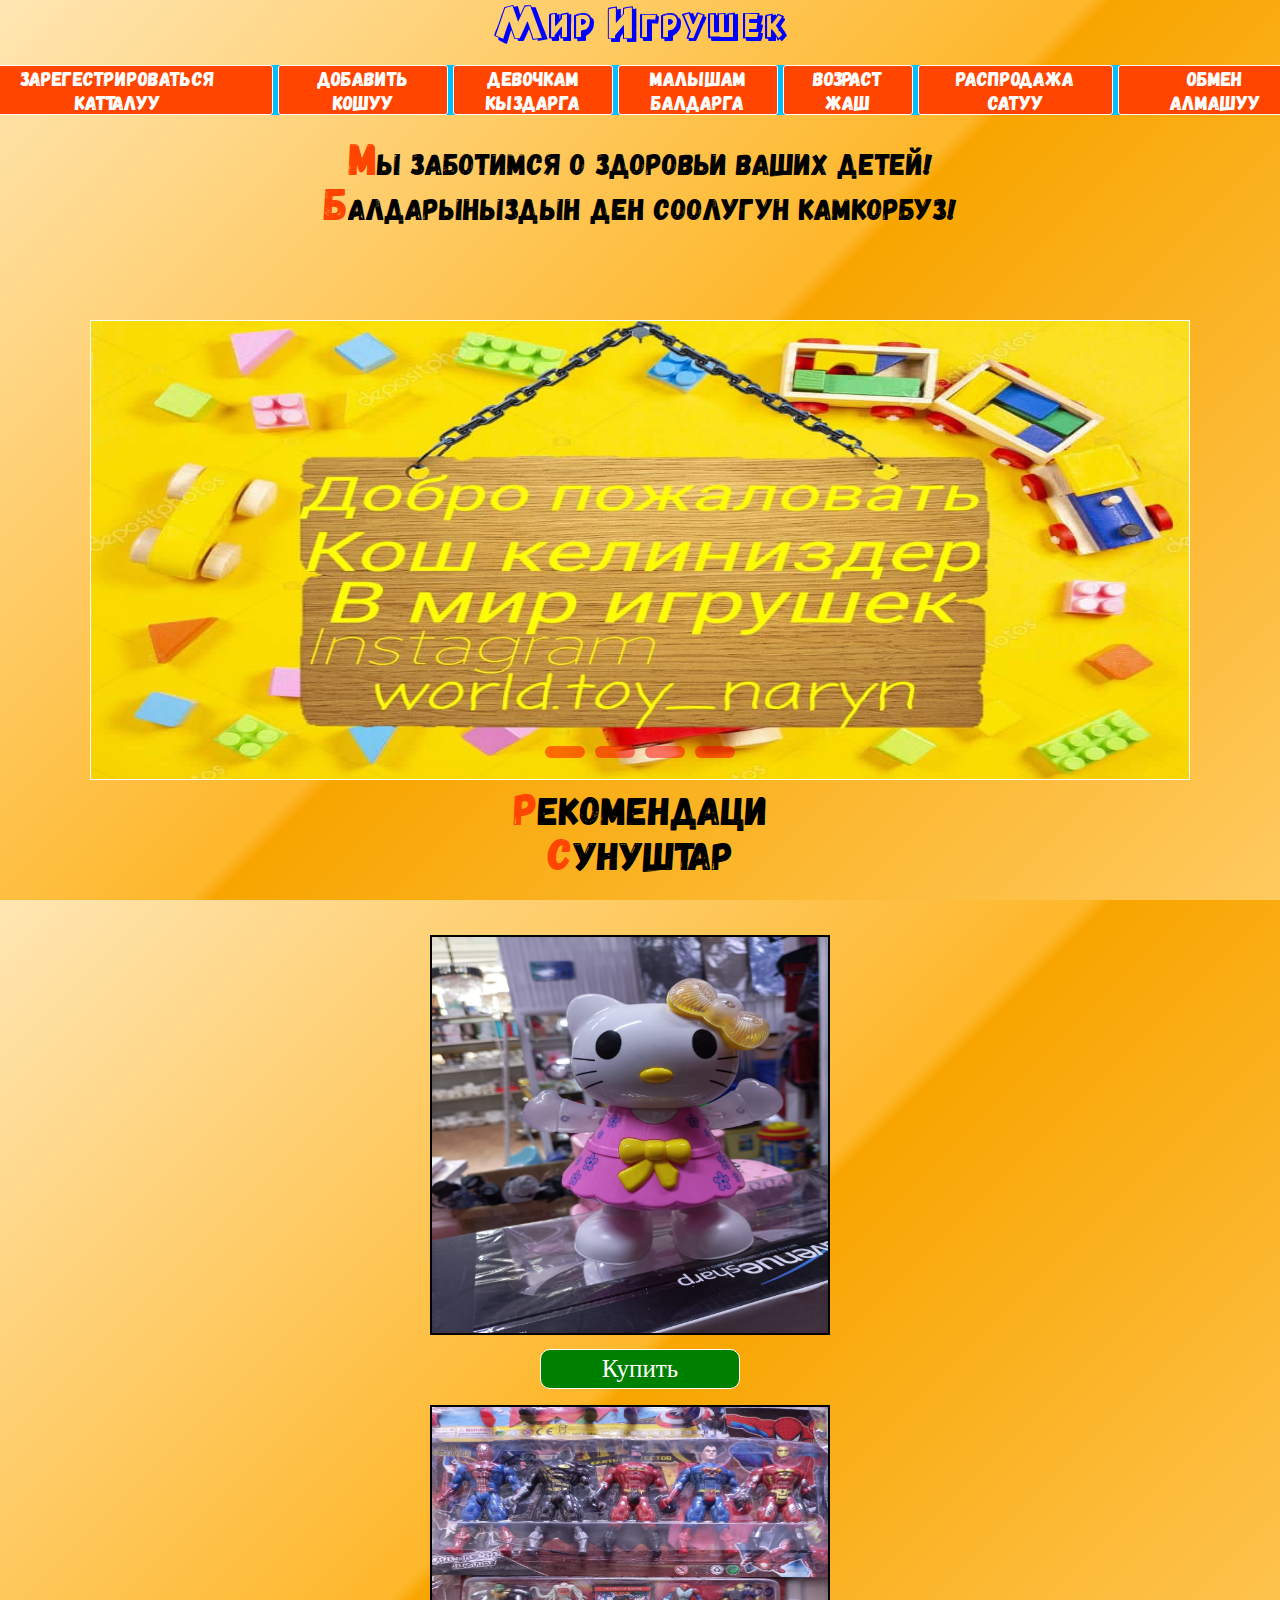
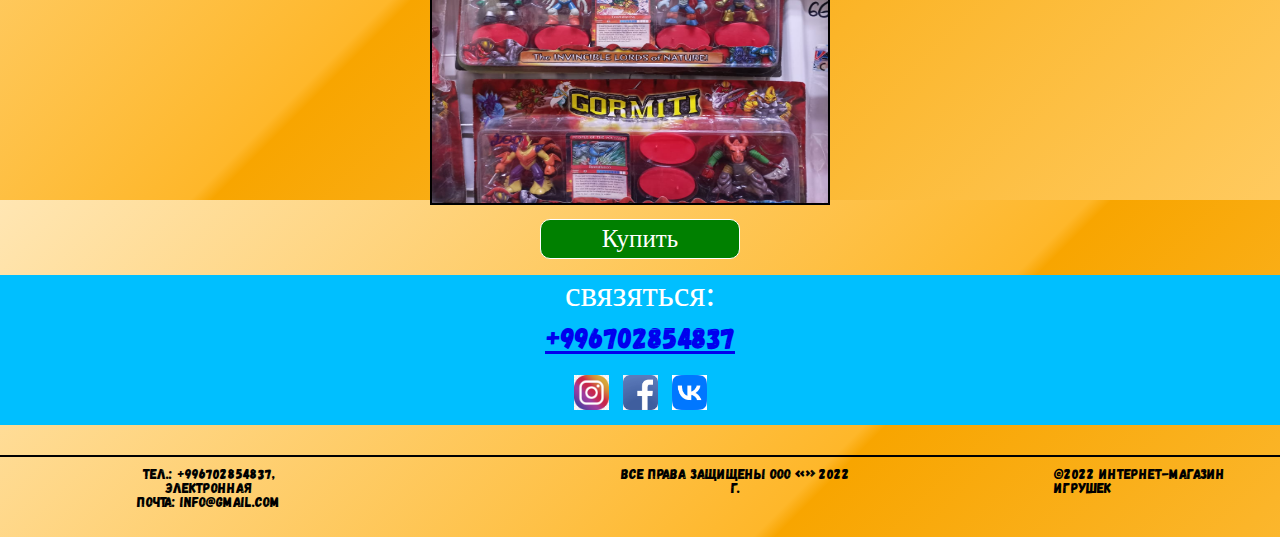
<file: index.html>
<!DOCTYPE html>
<html lang="en">
<head>
    <meta charset="UTF-8">
    <link rel="stylesheet" href="css/style.css">
    <link rel="stylesheet" href="fonts/font.css ">
    <meta http-equiv="X-UA-Compatible" content="IE=edge">
    <meta name="viewport" content="width=device-width, initial-scale=1.0">
    <title>online</title>
</head>
<body>
    <header class="text_title"><h1>Мир Игрушек</h1></header>
    <div class="block">
        <div class="box"><a href="form.html"><button>зарегестрироваться <br> катталуу</button></a></div>
        <div class="box_1"><a href="index2.html"><button> добавить <br> кошуу</button></a></div>
        <div class="box_2"><a href="index6.html"><button>Девочкам <br> кыздарга</button></a></div>
        <div class="box_3"><a href="404.html"><button>Малышам <br> балдарга</button></a></div>
        <div class="box_4"><a href="index3.html"><button>Возраст <br> жаш</button></a></div>
        <div class="box_5"><a href="index5.html"><button>Распродажа <br> Сатуу</button></a></div>
        <div class="box_5"><a href="404.html"><button>Обмен <br> алмашуу</button></a></div>
    </div>
    <div class="block_2">
        <h2>МЫ заботимся о здоровьи ваших детей!</h2>
        <h2>Балдарыныздын Ден Соолугун Камкорбуз!</h2>
    </div>
    <div class="container midle">
        <div class="slider">
          <input type="radio" name="r" id="r1" checked>
          <input type="radio" name="r" id="r2">
          <input type="radio" name="r" id="r3">
          <input type="radio" name="r" id="r4">
    
          <div class="slide s1"><img src="img/world.jpeg" alt=""></div>
          <div class="slide"><img src="img/21.jpg.jpeg" alt=""></div>
          <div class="slide"><img src="img/19.jpg.jpeg" alt=""></div>
          <div class="slide"><img src="img/13.jpg.jpeg" alt=""></div>
        </div>
        <div class="navigation">
         <label for="r1" class="bar"></label>
         <label for="r2" class="bar"></label>
         <label for="r3" class="bar"></label>
         <label for="r4" class="bar"></label>
        </div>
      </div>
      <div class="text_rec">
          <h2>Рекомендаци</h2>
          <h2>Сунуштар</h2>
      </div>
    <div class="img_block">
        <img src="img/23.jpg.jpeg" alt="">
    </div>
    <div class="button_b">
        <button>Купить</button>
    </div>
    <div class="img_box">
        <img src="img/17.jpg.jpeg" alt="">
    </div>
    <div class="button_c">
        <button>Купить</button>
    </div>
    <div class="block_end">
        <div class="text__comunik">
            <h3>связяться:</h3>
        </div>
        <div class="tel">
            <a class="phone" href="tel:88007003470">+996702854837</a>
        </div>
        <a href="https://instagram.com/world.toy_naryn?utm_medium=copy_link" target="_blank" rel="nofollow">
            <img class="sprite-inst" src="img/png-transparent-instagram-logo-icon-thumbnail.png" alt="">
        </a>
        <a href="https://www.facebook.com/profile.php?id=100043668728613" target="_blank" rel="nofollow">
            <img class="sprite-fec" src="img/png-transparent-computer-icons-facebook-like-button-facebook-blue-trademark-logo.png" alt="">
        </a>
        <a href="" target="_blank" rel="nofollow">
            <img class="sprite-wk" src="img/Без названия.png" alt="">
        </a>
    </div>
    <div class="block_line">
    </div>
    <div class="block_end_m">
    <div class="end">
        <p>Тел.: +996702854837, электронная<br> почта: info@gmail.com</p>
    </div>
    <div class="end_2">
        <p>Все права защищены ООО «» 2022 г.</p>
    </div>
    <div class="end_3">
        <p>©2022 Интернет-магазин игрушек </p>
    </div>
    </div>
    
    <br><br>
</body>
</html>
</file>
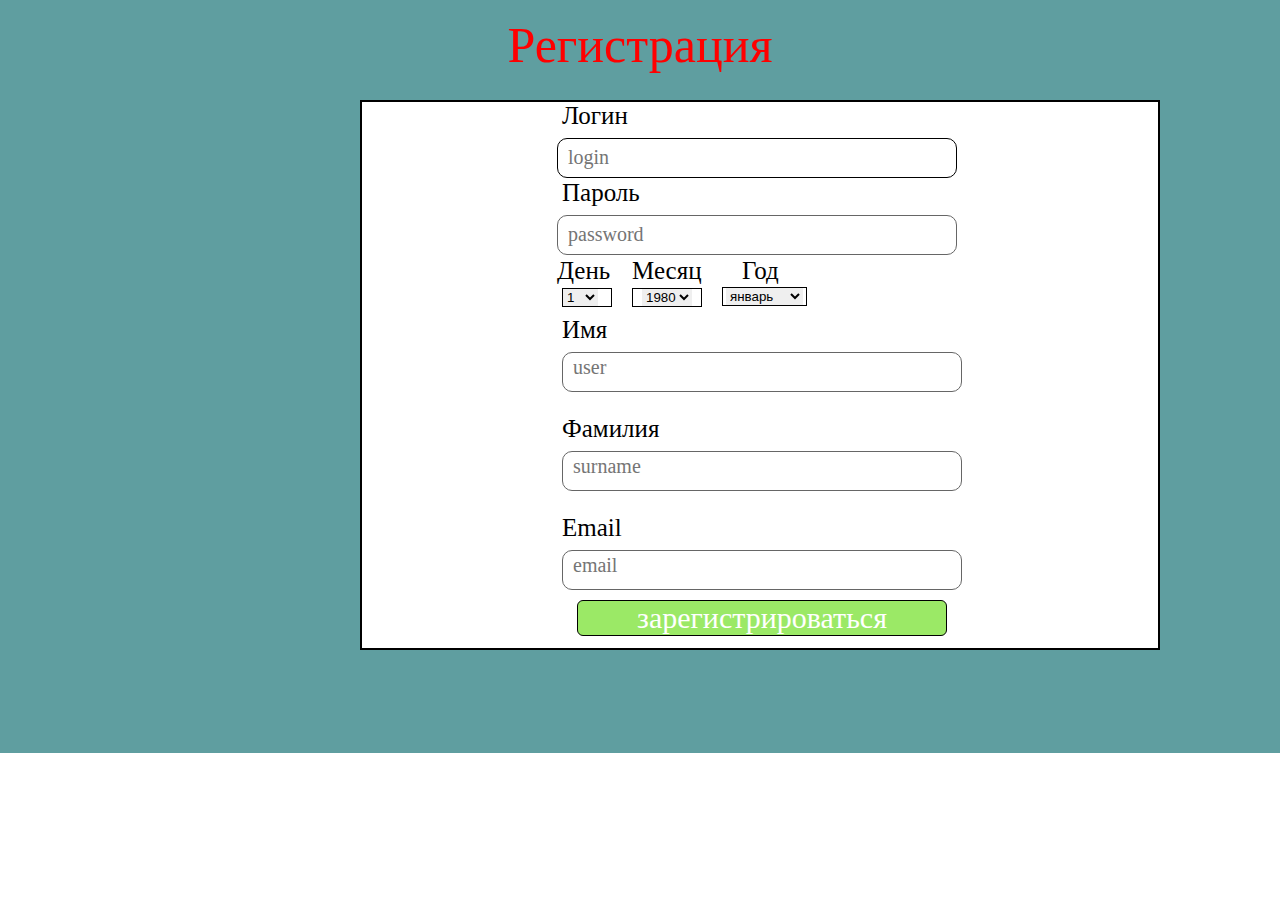
<file: form.html>
<!DOCTYPE html>
<html lang="en">
<head>
    <meta charset="UTF-8">
    <link rel="stylesheet" href="css/style.form.css">
    <meta http-equiv="X-UA-Compatible" content="IE=edge">
    <meta name="viewport" content="width=device-width, initial-scale=1.0">
    <title>Document</title>
</head>
<body>
    <div class="container">
    <div class="block_title">
        <h1>Регистрация</h1>
    </div>
    <form class="form" action="index.html" method="post" enctype="multipart/form-data">
        <p class="p_2">Логин </p>
         <div class="inpt"><input placeholder="login" type="text" name="username" value=""></div>
         <p class="p_1">Пароль</p>
         <div class="inpt_2"><input placeholder="password" type="password" name="password" value=""></div>
         <p class="p_3">День</p>
         <p class="p_4">Месяц</p>
         <p class="p_5">Год</p>
         <div class="data_pt">
                <select name="day">
                    <option value="1">1</option>
                    <option value="2">2</option>
                    <option value="3">3</option>
                    <option value="4">4</option>
                    <option value="5">5</option>
                    <option value="6">6</option>
                    <option value="7">7</option>
                    <option value="8">8</option>
                    <option value="9">9</option>
                    <option value="10">10</option>
                    <option value="11">11</option>
                    <option value="12">12</option>
                    <option value="13">13</option>
                    <option value="14">14</option>
                    <option value="15">15</option>
                    <option value="16">16</option>
                    <option value="17">17</option>
                    <option value="18">18</option>
                    <option value="19">19</option>
                    <option value="20">20</option>
                    <option value="21">21</option>
                    <option value="22">22</option>
                    <option value="23">23</option>
                    <option value="24">24</option>
                    <option value="25">25</option>
                    <option value="26">26</option>
                    <option value="27">27</option>
                    <option value="28">28</option>
                    <option value="29">29</option>
                    <option value="30">30</option>
                    <option value="31">31</option>
                    <option value="32">32</option>
                </select>
            </div>
            <div class="data_pt_2">
                <select name="mothing">
                    <option value="1">январь</option>
                    <option value="2">февраль</option>
                    <option value="3">март</option>
                    <option value="4">апрель</option>
                    <option value="5">май</option>
                    <option value="6">июнь</option>
                    <option value="7">июль</option>
                    <option value="8">август</option>
                    <option value="9">сентябрь</option>
                    <option value="10">октябрь</option>
                    <option value="11">ноябрь</option>
                    <option value="11">декабрь</option>
                </select>
            </div>
             <div class="select_2">
                <select name="data">
                    <option value="1980">1980</option>
                    <option value="1982">1982</option>
                    <option value="1984">1984</option>
                    <option value="1986">1986</option>
                    <option value="1988">1988</option>
                    <option value="1989">1989</option>
                    <option value="1991">1991</option>
                    <option value="1993">1993</option>
                    <option value="1994">1994</option>
                    <option value="1995">1995</option>
                    <option value="1996">1996</option>
                    <option value="1999">1999</option>
                    <option value="2000">2000</option>
                    <option value="2002">2002</option>
                    <option value="2003">2003</option>
                    <option value="2004">2004</option>
                    <option value="2005">2005</option>
                    <option value="2006">2006</option>
                    <option value="2008">2008</option>
                    <option value="2010">2010</option>
                </select></div>
                <p class="p_6">Имя</p>
                <div class="inpt_up"><input placeholder="user" type="text" name="username" value=""></div>
                <br>
                <p class="p_7">Фамилия</p>
                <div class="inpt_up"><input placeholder="surname" type="text" name="username" value=""></div>
                <br>
                <p class="p_8">Email</p>
                <div class="inpt_up"><input placeholder="email" type="email" name="Email" value=""></div>
                <button class="btn_1" type="submit">зарегистрироваться</button>
    </form>
</div>
</body>
</html>
</file>
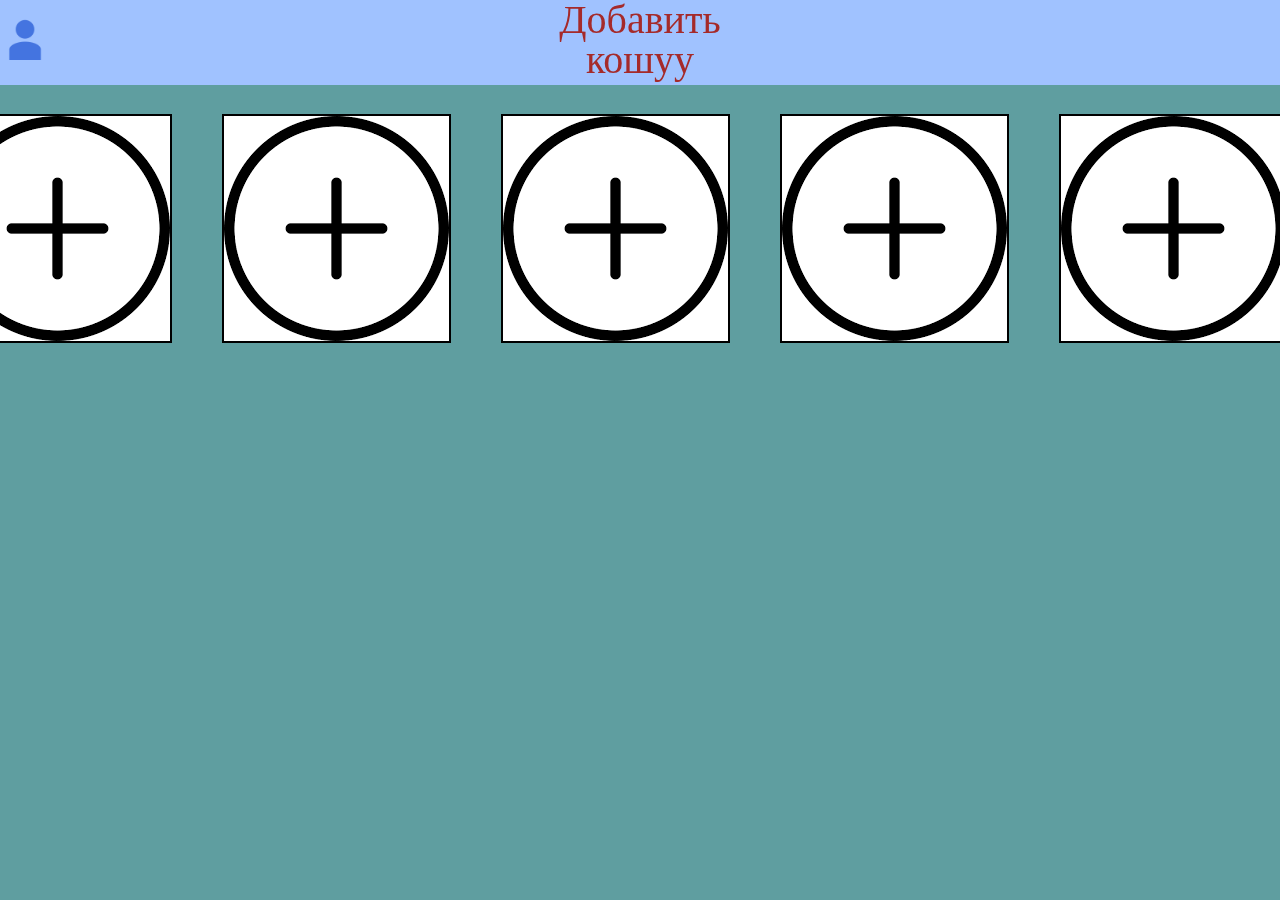
<file: index2.html>
<!DOCTYPE html>
<html lang="en">
<head>
    <meta charset="UTF-8">
    <link rel="stylesheet" href="css/style2.css">
    <meta http-equiv="X-UA-Compatible" content="IE=edge">
    <meta name="viewport" content="width=device-width, initial-scale=1.0">
    <title>toy</title>
</head>
<body>
    <div class="block">
        <h1>Добавить <br> кошуу</h1>
        <img class="avatar_box" src="img/844424958169081_c1ac.jpg" alt="">
    </div>
    <br>
    <div class="img_block">
        <div class="img_box">
           <a href="#"><img src="img/images.png" alt="добавить фото" title="добавить фото"></a>
        </div>
        <div class="img_box">
            <a href="#"><img src="img/images.png" alt="добавить фото" title="добавить фото"></a>
        </div>
        <div class="img_box">
            <a href="#"><img src="img/images.png" alt="добавить фото" title="добавить фото"></a>
        </div>
        <div class="img_box">
            <a href="#"><img src="img/images.png" alt="добавить фото" title="добавить фото"></a>
        </div>
        <div class="img_box">
            <a href="#"><img src="img/images.png" alt="добавить фото" title="добавить фото"></a>
        </div>
    </div>
    <div class="block_text">

    </div>
    
</body>
</html>
</file>
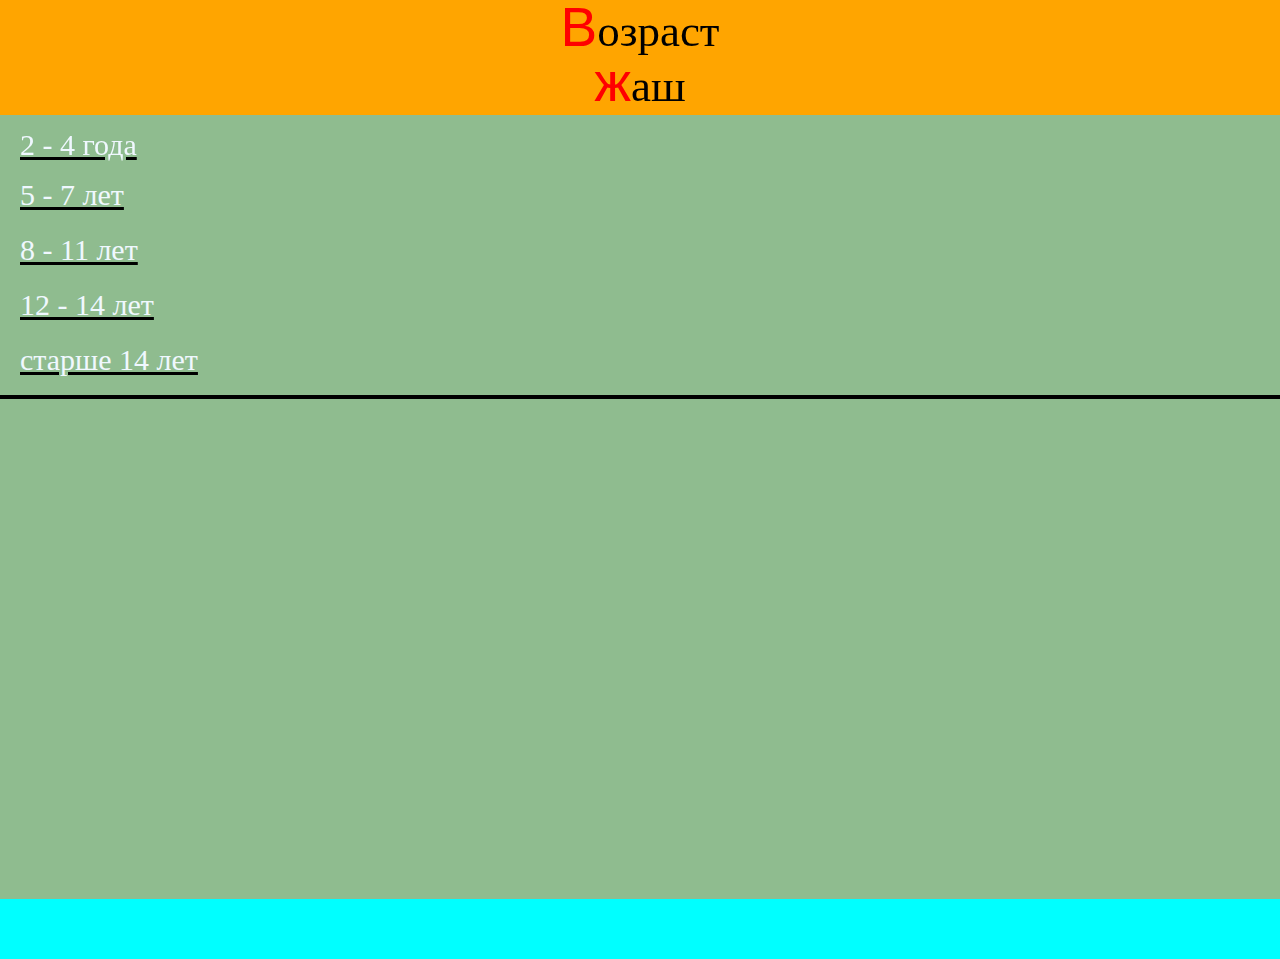
<file: index3.html>
<!DOCTYPE html>
<html lang="en">
<head>
    <meta charset="UTF-8">
    <link rel="stylesheet" href="css/style3.css">
    <meta http-equiv="X-UA-Compatible" content="IE=edge">
    <meta name="viewport" content="width=device-width, initial-scale=1.0">
    <title>Document</title>
</head>
<body>
    <div class="block">
        <h1>Возраст</h1>
        <h1>жаш</h1>
    </div>
    <div class="text_box">
        <div class="href_1"><a href="index4.html">2 - 4 года</a></div>
        <div class="href_2"><a href="">5 - 7 лет</a>
        <div class="href_3"><a href="">8 - 11 лет</a></div>
        <div class="href_4"><a href="">12 - 14 лет</a></div>
        <div class="href_5"><a href=""> старше 14 лет</a></div>
    </div>
    <div class="line">
    </div>
    <div class="end_box">

    </div>
</body>
</html>
</file>
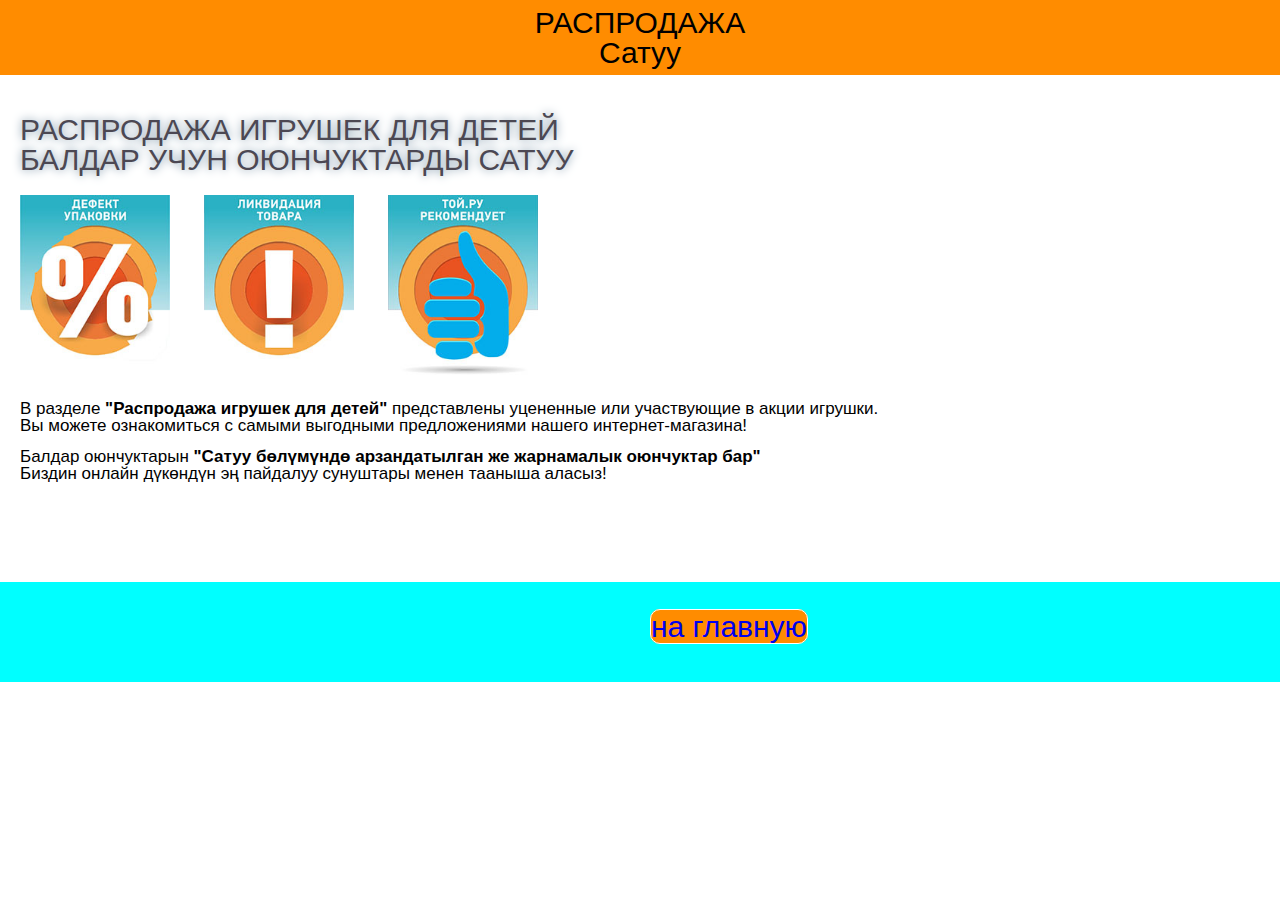
<file: index5.html>
<!DOCTYPE html>
<html lang="en">
<head>
    <meta charset="UTF-8">
    <link rel="stylesheet" href="css/style5.css">
    <meta http-equiv="X-UA-Compatible" content="IE=edge">
    <meta name="viewport" content="width=device-width, initial-scale=1.0">
    <title>Document</title>
</head>
<body>
    <div class="block_menu">
        <h1>РАСПРОДАЖА</h1>
        <h1>Сатуу</h1>
    </div>
    <div class="block_title">
        <h1>РАСПРОДАЖА ИГРУШЕК ДЛЯ ДЕТЕЙ</h1>
        <h1>БАЛДАР УЧУН ОЮНЧУКТАРДЫ САТУУ</h1>
    </div>
    <div class="block_img">
        <img src="img/%.jpg" alt="дефект упаковки" title="дефект упаковки">
        <img src="img/!.jpg" alt="ликвидация товара" title="ликвидация товара">
        <img src="img/like.jpg" alt="рекомендует" title="рекомендует">
    </div>
    <div class="block_text">
        <br>
        <p>В разделе <strong>"Распродажа игрушек для детей"</strong> представлены уцененные или участвующие в акции игрушки. <br> Вы можете ознакомиться с самыми выгодными предложениями нашего интернет-магазина!</p>
        <br>
        <p>Балдар оюнчуктарын <strong>"Сатуу бөлүмүндө арзандатылган же жарнамалык оюнчуктар бар"</strong> <br> Биздин онлайн дүкөндүн эң пайдалуу сунуштары менен тааныша аласыз!</p>
    </div>
    <div class="block_end_list">
        <br>
        <a class="btn" href="index.html">на главную</a>
    </div>
</body>
</html>
</file>
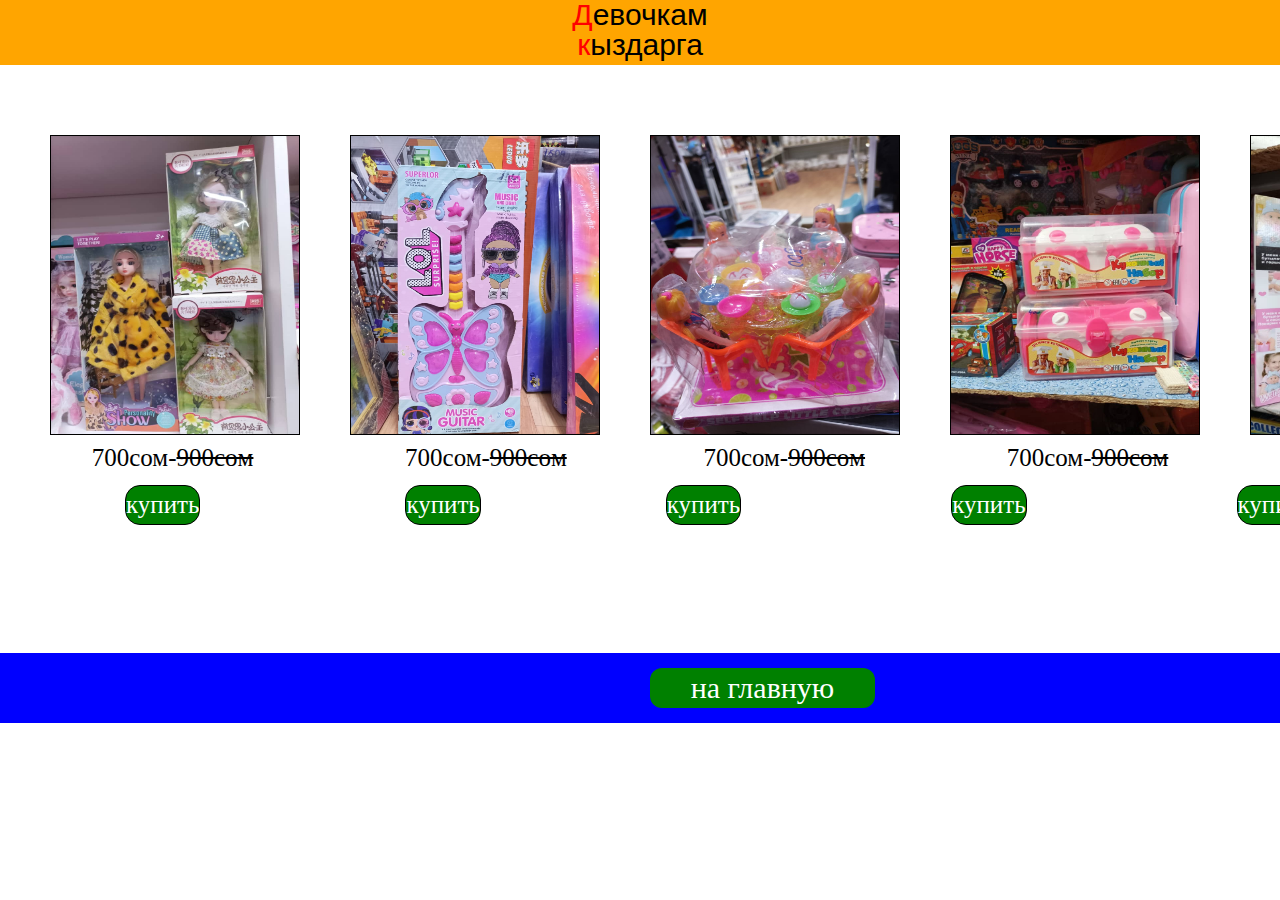
<file: index6.html>
<!DOCTYPE html>
<html lang="en">
<head>
    <meta charset="UTF-8">
    <meta http-equiv="X-UA-Compatible" content="IE=edge">
    <link rel="stylesheet" href="css/style6.css">
    <meta name="viewport" content="width=device-width, initial-scale=1.0">
    <title>Document</title>
</head>
<body>
    <div class="container">
    <div class="block_title">
        <h1>Девочкам</h1>
        <h1>кыздарга</h1>
    </div>
    <div class="box_img">
    <div class="block_img"><img src="img/9.jpg.jpeg" alt="" title=""></div>
    <div class="block_img"><img src="img/26.jpg.jpeg" alt="" title=""></div>
    <div class="block_img"><img src="img/29.jpg.jpeg" alt="" title=""></div>
    <div class="block_img"><img src="img/5.jpg.jpeg" alt="" title=""></div>
    <div class="block_img"><img src="img/4.jpg.jpeg" alt="" title=""></div>
    </div>
    <div class="text__buy">
        <p class="p_1">700сом-<span>900coм</span></p>
        <p class="p_2">700сом-<span>900coм</span></p>
        <p class="p_3">700сом-<span>900coм</span></p>
        <p class="p_4">700сом-<span>900coм</span></p>
        <p class="p_5">700сом-<span>900coм</span></p>
    </div>
    <div class="button_1">
        <button class="bt_1">купить</button>
        <button class="bt_2">купить</button>
        <button class="bt_3">купить</button>
        <button class="bt_4">купить</button>
        <button class="bt_5">купить</button>
       </div>
       <br>
       <br>
    <div class="block_list_end">
        <a href="index.html"><button>на главную</button></a>
    </div>
</div>
</body>
</html>
</file>
<file: css/style.css>
/*Обнуление*/
*{padding: 0;margin: 0;border: 0;}
*,*:before,*:after{-moz-box-sizing: border-box;-webkit-box-sizing: border-box;box-sizing: border-box;}
:focus,:active{outline: none;}
a:focus,a:active{outline: none;}
nav,footer,header,aside{display: block;}
html,body{height:100%;width:100%;font-size:100%;line-height:1;font-size:14px;-ms-text-size-adjust:100%;-moz-text-size-adjust:100%;-webkit-text-size-adjust:100%;}
input,button,textarea{font-family:inherit;}
input::-ms-clear{display: none;}
button{cursor: pointer;}
button::-moz-focus-inner {padding:0;border:0;}
a,a:visited{text-decoration: none;}
a:hover{text-decoration: none;}
ul li{list-style: none;}
img{vertical-align: top;}
h1,h2,h3,h4,h5,h6{font-size:inherit;font-weight: inherit;}
/*--------------------*/ 
/*фон*/
body {
background: rgb(255,230,179); 
background: -moz-linear-gradient(-45deg,  rgba(255,230,179,1) 0%, rgba(254,183,42,1) 50%, rgba(248,165,0,1) 51%, rgba(255,202,95,1) 100%); /* FF3.6-15 */
background: -webkit-linear-gradient(-45deg,  rgba(255,230,179,1) 0%,rgba(254,183,42,1) 50%,rgba(248,165,0,1) 51%,rgba(255,202,95,1) 100%); /* Chrome10-25,Safari5.1-6 */
background: linear-gradient(135deg,  rgba(255,230,179,1) 0%,rgba(254,183,42,1) 50%,rgba(248,165,0,1) 51%,rgba(255,202,95,1) 100%); /* W3C, IE10+, FF16+, Chrome26+, Opera12+, Safari7+ */
filter: progid:DXImageTransform.Microsoft.gradient( startColorstr='#ffe6b3', endColorstr='#ffca5f',GradientType=1 ); /* IE6-9 fallback on horizontal gradient */
}
/*заголовок страницы*/
.text_title {
    text-align: center;
    font-size: 50px;
    color: #0000FF;
    margin: 0 0 15px 0;
    position: relative;
}
/*меню страницы*/
.block {
    display: block;
    background-color: #00BFFF;
    display: flex;
    height: 50px;
    cursor: pointer;
    justify-content: center;
    margin: 0 0 40px 0;
}
/*заголовок страницы 2*/
.block_2 {
    font-size: 30px;
    text-align: center;
    text-transform: uppercase;
    margin: 0 0px 560px 0;
    margin-top: -20px;
    position: relative;
}
h2::first-letter {
    color: #FF4500;
    font-size: 45px;
}
/*слайдер*/
.container {
    width: 1100px;
    height: 460px;
    overflow: hidden;
    border: 1px solid #fff;
    position: relative;
    justify-content: center;
    margin-top: 100px;
  }
  .midle {
    position: absolute;
    top: 50%;
    left: 50%;
    transform: translate(-50%, -50%);
  }
  .navigation {
    position: absolute;
    bottom: 16px;
    left: 50%;
    transform: translateX(-50%);
    display: flex;
  }
  .bar {
    width: 40px;
    height: 12px;
    margin: 5px;
    opacity: .5;
    cursor: pointer;
    background-color: red;
    border-radius: 15px;
    transition: all .3s ease;
   justify-content: center;
  }
  .bar:hover {
    opacity: 0.9;
    transform: scale(1.3);
  }
  input{
    position: absolute;
    visibility: hidden;
  }
  .slider {
    width: 400%;
    height: 100%;
    display: flex;
  }
  .slide {
    width: 25%;
    transition: all .6s ease;
  }
  .slide img {
    width: 100%;
    height: 100%;
  }
  #r1:checked ~ .s1 {
    margin-left: 0;
  }
  #r2:checked ~ .s1 {
    margin-left: -25%;
  }
  #r3:checked ~ .s1 {
    margin-left: -50%;
  }
  #r4:checked ~ .s1 {
    margin-left: -75%;
  }
  /*_кнопки_*/
.box button {
    background-color: #FF4500;
    border: white solid 1px;
    margin: 0 5px 0 0;
    border-radius: 3px;
    height: 50px;
    width: 310px;
}
.box_1 button {
    background-color: #FF4500;
    border: white solid 1px;
    margin: 0 5px 0 0;
    border-radius: 3px;
    height: 50px;
    width: 170px;
}
.box_2 button {
    background-color: #FF4500;
    border: white solid 1px;
    margin: 0 5px 0 0;
    border-radius: 3px;
    height: 50px;
    width: 160px;
}
.box_3 button {
    background-color: #FF4500;
    border: white solid 1px;
    margin: 0 5px 0 0;
    border-radius: 3px;
    height: 50px;
    width: 160px;
}
.box_4 button {
    background-color: #FF4500;
    border: white solid 1px;
    margin: 0 5px 0 0;
    border-radius: 3px;
    height: 50px;
    width: 130px;
}
.box_5 button {
    background-color: #FF4500;
    border: white solid 1px;
    margin: 0 5px 0 0;
    border-radius: 3px;
    height: 50px;
    width: 195px;
}
/*_______*/

/*_анимация кнопки_*/
.box button:hover {
    background-color: darkorange;
}
.box_1 button:hover {
    background-color: darkorange;
}
.box_2 button:hover {
    background-color: darkorange;
}
.box_3 button:hover {
    background-color: darkorange;
}
.box_4 button:hover {
    background-color: darkorange;
}
.box_5 button:hover {
    background-color: darkorange;
}
/*_______*/
.box button{
    color: white;
    font-size: 20px;
}
.box_1 button {
    color: white;
    font-size: 20px;
}
.box_2 button {
    color: white;
    font-size: 20px;
   
}
.box_3 button {
    color: white;
    font-size: 20px;
    
}
.box_4 button {
    color: white;
    font-size: 20px;
   
}
.box_5 button {
    color: white;
    font-size: 20px;
   
}
/*__*/
.img_block {
    margin-left: auto;
    margin-right: auto;
    width: 30em

}
.img_block img {
    width: 400px;
    height: 400px;
    border: 2px solid black;
}
.button_b {
    position: relative;
    display: flex;
    justify-content: center;
    margin-top: 30px;   
    top: -16px;
}
.button_b button {
    background-color: green;
    border: white solid 1px;
    font-size: 25px;
    width: 200px;
    border-radius: 10px;
    text-align: center;
    color: white;
    height: 40px;
    transition: 300ms;
}
.button_b button:hover {
    background-color: greenyellow;
    transform: scale(1.1);
}
.button_b button:active {
    background-color: #FF4500;
}
.text_tov h2{
    text-align: center;
    font-size: 30px;
    margin: 0 5px 25px 0;
}
.text_tov::first-letter {
    color: #FF4500;
    font-size: 45px;
}
.img_box {
    margin-left: auto;
    margin-right: auto;
    width: 30em
}
.img_box img{
    width: 400px;
    height: 400px;
    border: 2px solid black;
    justify-content: center;
}
.button_c {
    display: flex;
    position: relative;
    justify-content: center;
    margin-top: 30px;
    top: -16px;
}
.button_c button {
    background-color: green;
    border: white solid 1px;
    font-size: 25px;
    width: 200px;
    border-radius: 10px;
    text-align: center;
    color: white;
    height: 40px;
    transition: 300ms;
}
.button_c button:hover {
    background-color: red;
    transform: scale(1.1);
}
.text_rec {
    text-align: center;
    margin:  0 0px 60px 0;
    font-size: 40px;
}
.text_rec p {
    text-align: center;
    font-size: 25px;
    margin: 0 5px 10px 0;
}
/*_концовка сайта_*/
.block_end {
    background-color: #00BFFF;
    height: 150px;
    margin: 0px 0px 30px 0px;
    text-align: center;
}
.end {
    text-align: center;
    margin-left: 100px;
    margin-top: 10px;
}
.end_2 {
    text-align: center;
    margin:  0px 0px 0px 300px;
    margin-top: 10px;
}
.block_line {
    border: 1px solid black;
}
.block_end_m {
    display: flex;
}
.end_3 {
    margin:  0px 0px 0px 200px;
    margin-top: 10px;
}
.sprite-inst {
    width: 35px;
    height: 35px;
    margin: 20px 0px 0px 0px;
    position: relative;
    top: 15px;
}
.sprite-fec {
    width: 35px;
    height: 35px;
    margin: 20px 0px 0 10px;
    position: relative;
    top: 15px;
}
.sprite-wk {
    width: 35px;
    height: 35px;
    margin: 20px 0px 0px 10px;
    position: relative;
    top: 15px;
}
.phone {
    font-size: 30px;
    text-decoration: underline;
    position: relative;
    top: 12px;
}
.text__comunik {
    font-size: 35px;
   position: relative;
   top: 2px;
   color: white;
}
</file>
<file: fonts/font.css>
@font-face {
    font-family: "ofont"; 
    src: url("../fonts/ofont.ru_EchoRevival.ttf") format("truetype"); 
    font-style: normal; 
    font-weight: normal; 
    } 
    h1 {
        font-family: ofont;
    }
    @font-face {
        font-family: "ofont_2"; 
        src: url("../fonts/ofont.ru_Gagalin.ttf") format("truetype"); 
        font-style: normal; 
        font-weight: normal; 
        } 
        a {
            font-family: ofont_2;
        }
        p {
            font-family: ofont_2;
        }
        h2 {
            font-family: ofont_2;
        }
</file>
<file: css/style.form.css>
/*Обнуление*/
*{padding: 0;margin: 0;border: 0;}
*,*:before,*:after{-moz-box-sizing: border-box;-webkit-box-sizing: border-box;box-sizing: border-box;}
:focus,:active{outline: none;}
a:focus,a:active{outline: none;}
nav,footer,header,aside{display: block;}
html,body{height:100%;width:100%;font-size:100%;line-height:1;font-size:14px;-ms-text-size-adjust:100%;-moz-text-size-adjust:100%;-webkit-text-size-adjust:100%;}
input,button,textarea{font-family:inherit;}
input::-ms-clear{display: none;}
button{cursor: pointer;}
button::-moz-focus-inner {padding:0;border:0;}
a,a:visited{text-decoration: none;}
a:hover{text-decoration: none;}
ul li{list-style: none;}
img{vertical-align: top;}
h1,h2,h3,h4,h5,h6{font-size:inherit;font-weight: inherit;}
/*--------------------*/ 
.container {
    background-color: cadetblue;
    height: 753px;
}
.block_title {
    font-size: 50px;
    text-align: center;
    color: red;
    margin: 0 0 20px 0;
    position: relative;
    top: 20px;
}
.form {
    border: 2px solid black;
    height: 550px;
    background-color: white;
    width: 800px;
    position: absolute;
    left: 360px;
    z-index: 2;
    top: 100px;
}
.inpt {
    border: 1px solid black;
	height: 40px;
	width: 400px;
    margin-left: 15px;
    border-radius: 10px;
    font-size: 30px;
    position: relative;
    left: 180px;
    margin-top: 10px;
    padding: 0px 10px;
}
.inpt input {
    font-size: 20px;
}
.inpt_2 {
    border: 1px solid #666;
	height: 40px;
	width: 400px;
    margin-left: 15px;
    border-radius: 10px;
    position: relative;
    left: 180px;
    font-size: 30px;
    margin-top: 10px;
    padding: 0px 10px;
}
.inpt_2 input {
    font-size: 20px;
}
.p_1 {
    font-size: 25px;
    margin-left: 20px;
    margin-top: 2px;
    position: relative;
    left: 180px;
}
.p_2 {
    font-size: 25px;
    margin-left: 20px;
    margin-top: 1px;
    position: relative;
    left: 180px;
}
.p_3 {
    font-size: 25px;
    margin-left: 15px;
    margin-top: 3px;
    position: relative;
    left: 180px;
}
.p_4 {
    font-size: 25px;
    margin-left: 100px;
    margin-top: -25px;
    position: relative;
    left: 170px;
}
.p_5 {
    font-size: 25px;
    margin-left: 200px;
    margin-top: -25px;
    position: relative;
    left: 180px;
}
.data_pt {
    margin-top: 5px;
    display: flex;
    margin-left: 20px;
    border: 1px solid black;
    width: 50px;
    position: relative;
    left: 180px;
    text-align: center;
}
.select_2 {
    margin-top: -18px;
    margin-left: 90px;
    border: 1px solid black;
    width: 70px;
    position: relative;
    left: 180px;
    text-align: center;
}
.data_pt_2 {
    margin-top: -20px;
    margin-left: 180px;
    border: 1px solid black;
    width: 85px;
    position: relative;
    left: 180px;
    text-align: center;
}
.inpt_up {
    border: 1px solid #666;
	height: 40px;
	width: 400px;
    margin-left: 15px;
    border-radius: 10px;
    font-size: 30px;
    margin-top: 10px;
    position: relative;
    left: 180px;
    padding: 0px 10px;
}
.inpt_up input {
    font-size: 20px;
}
.p_6 {
    font-size: 25px;
    margin-left: 20px;
    margin-top: 10px;
    position: relative;
    left: 180px;
}
.p_7 {
    font-size: 25px;
    margin-left: 20px;
    margin-top: 10px;
    position: relative;
    left: 180px;
}
.inpt_up {
    font-size: 25px;
    margin-left: 20px;
    margin-top: 10px;
    position: relative;
    left: 180px;
}
.p_8 {
    font-size: 25px;
    margin-left: 20px;
    margin-top: 10px;
    position: relative;
    left: 180px;
}
.btn_1 {
    font-size: 30px;
    background-color: #9be966;
    margin-left: 20px;
    width: 370px;
    border: 1px solid black;
    border-radius: 6px;
    color: white;
    margin-top: 10px;
    position: relative;
    left: 195px;
}
.btn_1:hover {
    background-color: #488123;
}
.inpt:hover {
    box-shadow: 0 0 10px rgba(16, 168, 37, 0.9);
}
.inpt_2:hover {
    box-shadow: 0 0 10px rgba(16, 168, 37, 0.9);
}
.inpt_up:hover {
    box-shadow: 0 0 10px rgba(16, 168, 37, 0.9);
}
</file>
<file: css/style2.css>
/*Обнуление*/
*{padding: 0;margin: 0;border: 0;}
*,*:before,*:after{-moz-box-sizing: border-box;-webkit-box-sizing: border-box;box-sizing: border-box;}
:focus,:active{outline: none;}
a:focus,a:active{outline: none;}
nav,footer,header,aside{display: block;}
html,body{height:100%;width:100%;font-size:100%;line-height:1;font-size:14px;-ms-text-size-adjust:100%;-moz-text-size-adjust:100%;-webkit-text-size-adjust:100%;}
input,button,textarea{font-family:inherit;}
input::-ms-clear{display: none;}
button{cursor: pointer;}
button::-moz-focus-inner {padding:0;border:0;}
a,a:visited{text-decoration: none;}
a:hover{text-decoration: none;}
ul li{list-style: none;}
img{vertical-align: top;}
h1,h2,h3,h4,h5,h6{font-size:inherit;font-weight: inherit;}
/*--------------------*/ 

body {
    background-color: cadetblue;
}
.block {
    position: fixed;
    background-color: #a0c2ff;
    width: 100%;
    height: 85px;
}
.block h1 {
    text-align: center;
    font-size: 40px;
    color: brown;
}
.img_block {
    display: flex;
    justify-content: center;
}
.img_box {
    margin:  100px 50px 0 0;
    border: 2px solid black;
}
.avatar_box {
    width: 50px;
    height: 50px;
    margin:  -70px 0px 0px 0px;
    cursor: pointer;
}
</file>
<file: css/style3.css>
/*Обнуление*/
*{padding: 0;margin: 0;border: 0;}
*,*:before,*:after{-moz-box-sizing: border-box;-webkit-box-sizing: border-box;box-sizing: border-box;}
:focus,:active{outline: none;}
a:focus,a:active{outline: none;}
nav,footer,header,aside{display: block;}
html,body{height:100%;width:100%;font-size:100%;line-height:1;font-size:14px;-ms-text-size-adjust:100%;-moz-text-size-adjust:100%;-webkit-text-size-adjust:100%;}
input,button,textarea{font-family:inherit;}
input::-ms-clear{display: none;}
button{cursor: pointer;}
button::-moz-focus-inner {padding:0;border:0;}
a,a:visited{text-decoration: none;}
a:hover{text-decoration: none;}
ul li{list-style: none;}
img{vertical-align: top;}
h1,h2,h3,h4,h5,h6{font-size:inherit;font-weight: inherit;}
/*--------------------*/ 

body {
    background-color: darkseagreen;
}
.block {
    background-color: orange;
    width: 100%;
    height: 115px;
    position: fixed;
    margin-top: -50px; 
}
.block h1 {
    text-align: center;
    font-size: 45px;
}
.block h1::first-letter {
    color: red;
    font-size: 55px;
    font-family: Arial, Helvetica, sans-serif;
}
.text_box {
    display: block;
    font-size: 30px;
    text-decoration: underline;
    margin: 0px 0px 0px 0px;
}
.href_1 {
    position: relative;
    top: 80px;
    margin: 50px 0px 100px 20px;
}
.href_2 {
    margin: 0px 0px 0px 20px;
}
.href_3 {
    margin: 25px 0 25px 0;
}
.href_4 {
    margin: 0px 0 25px 0;
}
.href_5 {
    margin: 0px 0 20px 0;
}
.text_box a {
    color: aliceblue;
}
.text_box a:hover {
    color: red;
    text-decoration: overline;
}
.line {
    border: 2px solid black;
    width: 10000px;
    margin-bottom: 500px;
}
.end_box {
    background-color: aqua;
    width: 100%;
    height: 60px;
}
</file>
<file: css/style5.css>
/*Обнуление*/
*{padding: 0;margin: 0;border: 0;}
*,*:before,*:after{-moz-box-sizing: border-box;-webkit-box-sizing: border-box;box-sizing: border-box;}
:focus,:active{outline: none;}
a:focus,a:active{outline: none;}
nav,footer,header,aside{display: block;}
html,body{height:100%;width:100%;font-size:100%;line-height:1;font-size:14px;-ms-text-size-adjust:100%;-moz-text-size-adjust:100%;-webkit-text-size-adjust:100%;}
input,button,textarea{font-family:inherit;}
input::-ms-clear{display: none;}
button{cursor: pointer;}
button::-moz-focus-inner {padding:0;border:0;}
a,a:visited{text-decoration: none;}
a:hover{text-decoration: none;}
ul li{list-style: none;}
img{vertical-align: top;}
h1,h2,h3,h4,h5,h6{font-size:inherit;font-weight: inherit;}
/*--------------------*/ 
body {
font-family: Arial, Helvetica, sans-serif;
}
.block_menu {
    background-color: darkorange;
    height: 75px;
    font-size: 30px;
    margin: 0px 0px 40px 0px;
    text-align: center;
}
.block_menu h1 {
    position: relative;
    top: 8px;
}
.block_title {
    font-size: 30px;
    color: #4c4853;
    text-shadow: rgb(114, 140, 161) 0 0 10px;
    margin: 0 0 0 20px;
}
.block_img img {
   margin: 20px 10px 0px 20px;
   cursor: pointer;
   width: 150px;
}
.block_text p {
    padding-left: 20px;
    font-size: 17px;
}
.block_end_list {
    background-color: aqua;
    margin-top: 100px;
    height: 100px;
    font-size: 30px;
}
.btn {
    border: 1px solid white;
    background-color: darkorange;
    border-radius: 10px;
    margin: 0px 0px 0px 650px;

}
.btn:hover {
    color: white;
}
</file>
<file: css/style6.css>
/*Обнуление*/
*{padding: 0;margin: 0;border: 0;}
*,*:before,*:after{-moz-box-sizing: border-box;-webkit-box-sizing: border-box;box-sizing: border-box;}
:focus,:active{outline: none;}
a:focus,a:active{outline: none;}
nav,footer,header,aside{display: block;}
html,body{height:100%;width:100%;font-size:100%;line-height:1;font-size:14px;-ms-text-size-adjust:100%;-moz-text-size-adjust:100%;-webkit-text-size-adjust:100%;}
input,button,textarea{font-family:inherit;}
input::-ms-clear{display: none;}
button{cursor: pointer;}
button::-moz-focus-inner {padding:0;border:0;}
a,a:visited{text-decoration: none;}
a:hover{text-decoration: none;}
ul li{list-style: none;}
img{vertical-align: top;}
h1,h2,h3,h4,h5,h6{font-size:inherit;font-weight: inherit;}
/*--------------------*/ 
.container {

}
.block_title {
    background-color: orange;
    height: 65px;
    text-align: center;
    font-size: 30px;
    font-family: 'Franklin Gothic Medium', 'Arial Narrow', Arial, sans-serif;
}
.block_title h1::first-letter {
    color: red;
}
.box_img {
    display: flex;
}
.block_img img{
    width: 250px;
    height: 300px;
    border: 1px solid black;
    margin: 70px 0px 0px 50px;
}
.button_1 {
    display: flex;
}
.bt_1 {
    font-size: 25px;
    margin: 15px 10px 0px 125px;
    width: 100px;
    height: 40px;
    background-color: green;
    color: white;
    border-radius: 15px;
    border: 1px solid black;
    transition: 300ms;
}
.bt_2 {
    font-size: 25px;
    margin: 15px 10px 0px 195px;
    width: 100px;
    height: 40px;
    background-color: green;
    color: white;
    border-radius: 15px;
    border: 1px solid black;
    transition: 300ms;
}
.bt_3 {
    font-size: 25px;
    margin: 15px 10px 0px 175px;
    width: 100px;
    height: 40px;
    background-color: green;
    color: white;
    border-radius: 15px;
    border: 1px solid black;
    transition: 300ms;
}
.bt_4 {
    font-size: 25px;
    margin: 15px 10px 0px 200px;
    width: 100px;
    height: 40px;
    background-color: green;
    color: white;
    border-radius: 15px;
    border: 1px solid black;
    transition: 350ms;
}
.bt_5 {
    font-size: 25px;
    margin: 15px 10px 0px 200px;
    width: 100px;
    height: 40px;
    background-color: green;
    color: white;
    border-radius: 15px;
    border: 1px solid black;
}
.block_list_end {
    background-color: blue;
    height: 70px;
    margin-top: 100px;
}
.block_list_end button {
    background-color: green;
    width: 225px;
    height: 40px;
    font-size: 30px;
    margin-left: 650px;
    margin-top: 15px;
    color: white;
    border-radius: 12px;
}
.block_list_end button:hover {
    background-color: greenyellow;
}
.text__buy {
    display: flex;
}
.p_1 {
    position: relative;
    left: 1295px;
    margin-top: 10px;
    font-size: 25px;
}
.p_2 {
    position: relative;
    left: 845px;
    margin-top: 10px;
    font-size: 25px;
}
.p_3 {
    position: relative;
    left: 380px;
    margin-top: 10px;
    font-size: 25px;
}
.p_4 {
    position: relative;
    left: -80px;
    margin-top: 10px;
    font-size: 25px;
}
.p_5 {
    position: relative;
    left: -555px;
    margin-top: 10px;
    font-size: 25px;
}
.text__buy span {
    text-decoration:line-through
}
</file>
